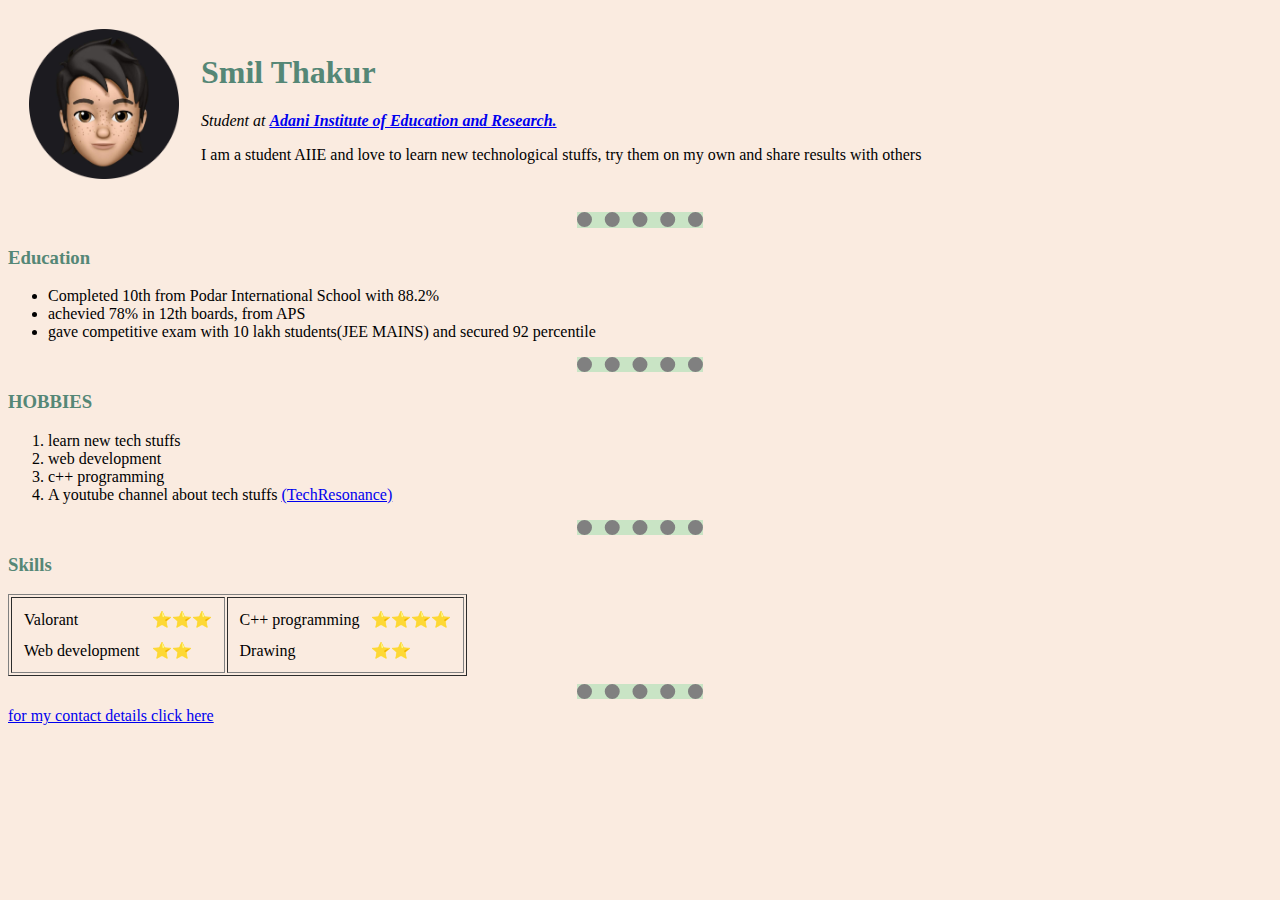
<file: index.html>
<!DOCTYPE html>
<html lang="en" dir="ltr">

<head>
  <meta charset="utf-8">
  <title> Smil's blog</title>
  <link rel="stylesheet" href="styles.css">
</head>

<body>
  <table cellspacing="20">
    <tr>
      <td><img height="150" width="150" src="ME34.png" alt="smil profile picture"></td>
      <td><h1>Smil Thakur</h1>
      <p><em>Student at <strong><a href="http://www.aii.ac.in/aiie/">Adani Institute of Education and Research.</a></strong></em></p>
      <p>I am a student AIIE and love to learn new technological stuffs, try them on my own and share results with others</p></td>
    </tr>
  </table>


  <hr size="3" noshade>
  <h3>Education</h3>
  <ul>
    <li>Completed 10th from Podar International School with 88.2%</li>
    <li>achevied 78% in 12th boards, from APS</li>
    <li>gave competitive exam with 10 lakh students(JEE MAINS) and secured 92 percentile</li>
  </ul>
  <hr>
  <h3>HOBBIES</h3>
  <ol>
    <li>learn new tech stuffs</li>
    <li>web development</li>
    <li>c++ programming</li>
    <li>A youtube channel about tech stuffs <a href="https://www.youtube.com/channel/UCvYPkNHOxpV7gh1W08K3mbA/featured">(TechResonance)</a></li>
  </ol>
  <hr>
  <h3>Skills</h3>


<table border="1">
  <tbody>
    <tr>
      <td>
        <table cellspacing="10">
          <tr>
            <td>Valorant</td><td>⭐⭐⭐</td>
          </tr>
          <tr>
            <td>Web development</td><td>⭐⭐</td>
          </tr>
        </table>
      </td>
      <td>
        <table cellspacing="10">
          <tr>
            <td>C++ programming</td><td>⭐⭐⭐⭐</td>
          </tr>
          <tr>
            <td>Drawing</td><td>⭐⭐</td>
          </tr>
        </table>
      </td>
    </tr>
  </tbody>
</table>







  <hr>
  <a href="contact.html">for my contact details click here</a>
</body>

</html>
</file>
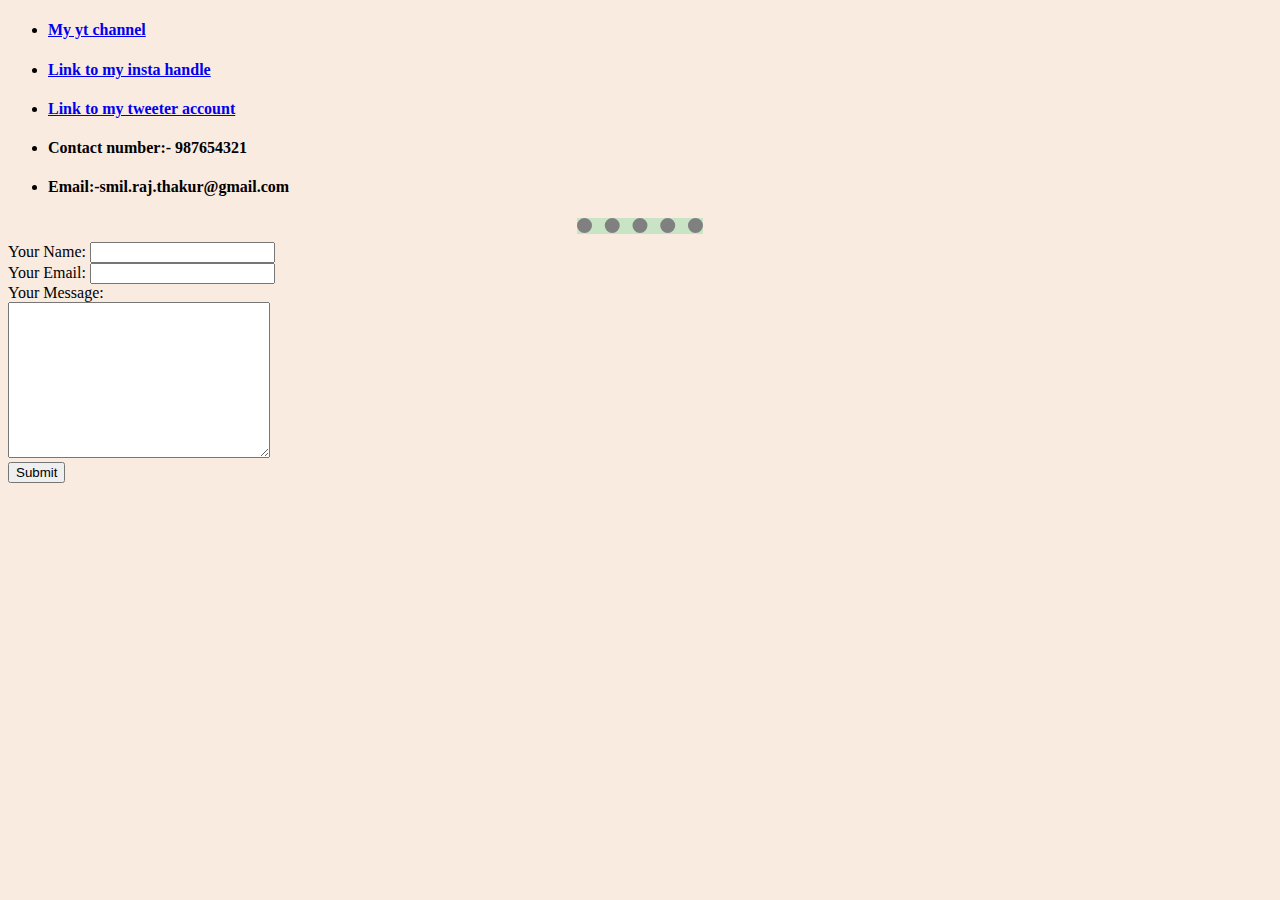
<file: contact.html>
<!DOCTYPE html>
<html lang="en" dir="ltr">
  <head>
    <meta charset="utf-8">
    <title></title>
    <link rel="stylesheet" href="styles.css">
  </head>
  <body>
  
    <ul>
      <li><a href="https://www.youtube.com/channel/UCvYPkNHOxpV7gh1W08K3mbA/featured"><h4>My yt channel</h4></a></li>
      <li><a href="https://www.instagram.com/link_thk/"><h4>Link to my insta handle</h4></a></li>
      <li><a href="https://twitter.com/SmilThakur"><h4>Link to my tweeter account</h4></a></li>
      <li><h4>Contact number:- 987654321</h4></li>
      <li><h4>Email:-smil.raj.thakur@gmail.com</h4></li>
    </ul>
    <hr size="3" noshade>
    <form class="" action="mailto:smil.raj.thakur@gmail.com" method="post" enctype="text/plain" target="_top">
    <label>Your Name:</label>
    <input type="text" name="yourName" value=""><br>
    <label>Your Email:</label>
    <input type="email" name="yourEmail" value=""><br>
    <label>Your Message:</label><br>
    <textarea name="yourMessage" rows="10" cols="30"></textarea><br>
    <input type="submit" name="" >
    </form>
  </body>
</html>
</file>
<file: styles.css>
body {
  background-color: #FAEBE0;
}

hr {
  background-color: #C9E4C5;
  border-style: none;
  border-top-style: dotted;
  border-color: grey;
  border-width: 15px;
  width: 10%;
}

h1{
  color: #558776;
}

h3{
  color:#558776;
}
</file>
